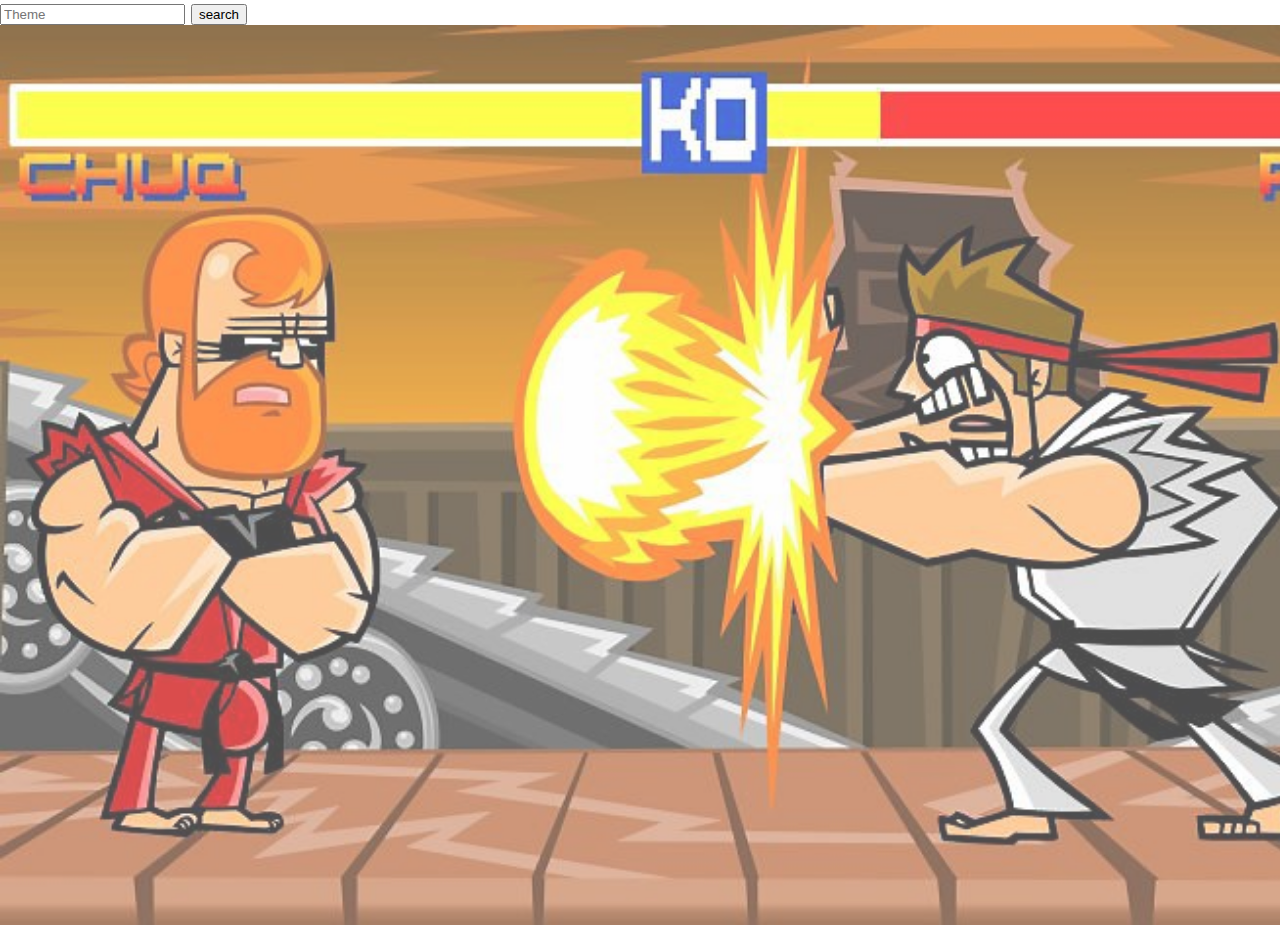
<file: chucknorris/index.html>
<!DOCTYPE html>
<html lang="pt-br">
<head>
    <meta charset="UTF-8">
    <meta http-equiv="X-UA-Compatible" content="IE=edge">
    <meta name="viewport" content="width=device-width, initial-scale=1.0">
    
    <link rel="stylesheet" href="assets/css/style.css">
    <link rel="icon" href="assets/img/favicon.ico" type="image/x-icon"></link>
    <title>Chuck Norris Jokes</title>
</head>
<body>    
    <nav id="categories"></nav>

    <form id="search-form" class="search-box">
        <label for="theme"></label>
        <input id="theme-input" name="theme" type="text" placeholder="Theme">
        <button type="submit">search</button>
    </form>

    <div id="root" class="flex">
        <div id="loader"></div>
    </div>
</body>
<script src="assets/js/app.js"></script>
</html>
</file>
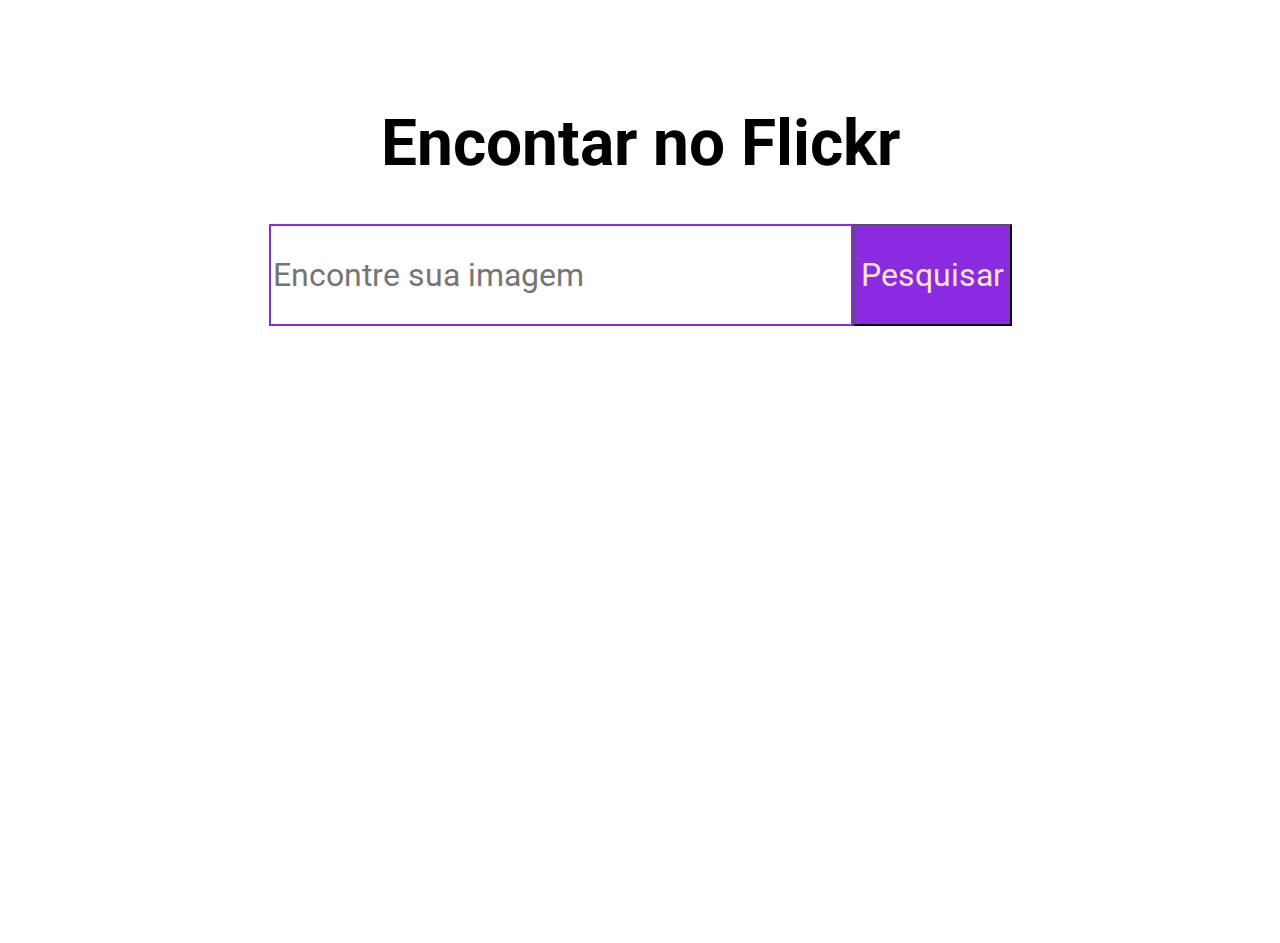
<file: fliker/index.html>
<!DOCTYPE html>
<html lang="en">
<head>
    <meta charset="UTF-8">
    <meta name="viewport" content="width=device-width, initial-scale=1.0">
    <title>API Flicker</title>
    <link rel="stylesheet" href="css/style.css">
</head>
<body>
    <div id="app">
        <h1>Encontar no Flickr</h1>
        <divm class="main-app">
            <form class="search-form">
                <input class="search-input" type="text" placeholder="Encontre sua imagem">
                <button type="submit" class="get-resulsts--button">Pesquisar</button>
            </form>
            <div id="results">
                <!-- retorno da API -->
            </div>
        </div>
    </div>

    <script src="script/app.js"></script>
</body>
</html>
</file>
<file: chucknorris/assets/css/style.css>
@import url('https://fonts.googleapis.com/css2?family=Yusei+Magic&display=swap');
body{
    margin: 0;
    font-family: 'Yusei Magic', sans-serif;
}

li{
    cursor: pointer;
}

nav{
    display: flex;
    flex-wrap: wrap;
    justify-content: center;
    background-color: rgb(215, 174, 10);
}
nav li{
    text-transform: capitalize;
    padding: 15px;
    color: black;
    border-radius: 5px;
    list-style-type: none;
}
nav li:hover{
    color: antiquewhite;
    background-color: rgb(183, 26, 26);
}


.flex{
    display: flex;
    align-items: center;
    justify-content: center;
    height: 250px;
}

#root{
    opacity: 0.7;
    background-image: url('/chucknorris/assets/img/bck_chuck.jpg');

    height: 100vh;

    /* Center and scale the image nicely */
    background-position: left;
    background-repeat: no-repeat;
    background-size: cover;
}

.joke-box{
    display: flex;
    align-items: center;
    justify-items: center;
    flex-direction: column;

    padding: 25px;
    background-color: #FFD;
    border: 2px solid black;
    border-radius: 5px;
    color: #f60;

    -webkit-box-shadow: 9px 10px 37px -3px rgba(0,0,0,0.75);
-moz-box-shadow: 9px 10px 37px -3px rgba(0,0,0,0.75);
box-shadow: 9px 10px 37px -3px rgba(0,0,0,0.75);
}
</file>
<file: fliker/css/style.css>
@import url('https://fonts.googleapis.com/css2?family=Roboto:wght@300&display=swap');

html, body{
    box-sizing: border-box;
    background-image: url('https://i.pinimg.com/564x/e7/a1/29/e7a129f3e1d8149f0dec46b59c047136.jpg');
    /* background-repeat: no-repeat; */
    height: 100%;
    font-family: 'Roboto', sans-serif;
}

#app h1{
    display: flex;
    justify-content: center;
    font-size: 4em;
    padding-top: 5%;
}

.main-app{
    display: flex;
    justify-content: center;
    align-items: center;
    flex-flow: column;
}

.main-app form{
    margin-bottom: 5%;

}
.search-form{
    display: flex;
    justify-content: center;
    flex-wrap: wrap;
}

.search-input{
    width: 18em;
    height: 3em;
    font-size: 2em;
    border: solid 2px blueviolet;
    font-family: 'Roboto', sans-serif;
}
.search-input:focus{
    border: solid 2px #51d4eb;
}
.search-input:hover{
    border: solid 2px #51d4eb;
}

.get-resulsts--button{
    transition: 1s;
    color: bisque;
    font-size: 2em;
    background-color: blueviolet;
    font-family: 'Roboto', sans-serif;
    cursor: pointer;
}
.get-resulsts--button:hover{
    transition: 1s;
    background-color: #51d4eb;
}

#results{
    display: flex;
    justify-content: space-around;
    flex-wrap: wrap;

}

#results img{
    border: 2px solid whitesmoke;
    transition: 1s;
}
#results img:hover{
    border: 2px solid whitesmoke;
    padding: 1px;
    transition: 0.5s;
    transform: scale(1.3);
    -webkit-box-shadow: -2px -1px 43px 22px rgba(0,0,0,0.75);
    -moz-box-shadow: -2px -1px 43px 22px rgba(0,0,0,0.75);
    box-shadow: -2px -1px 43px 22px rgba(0,0,0,0.75);
}
</file>
